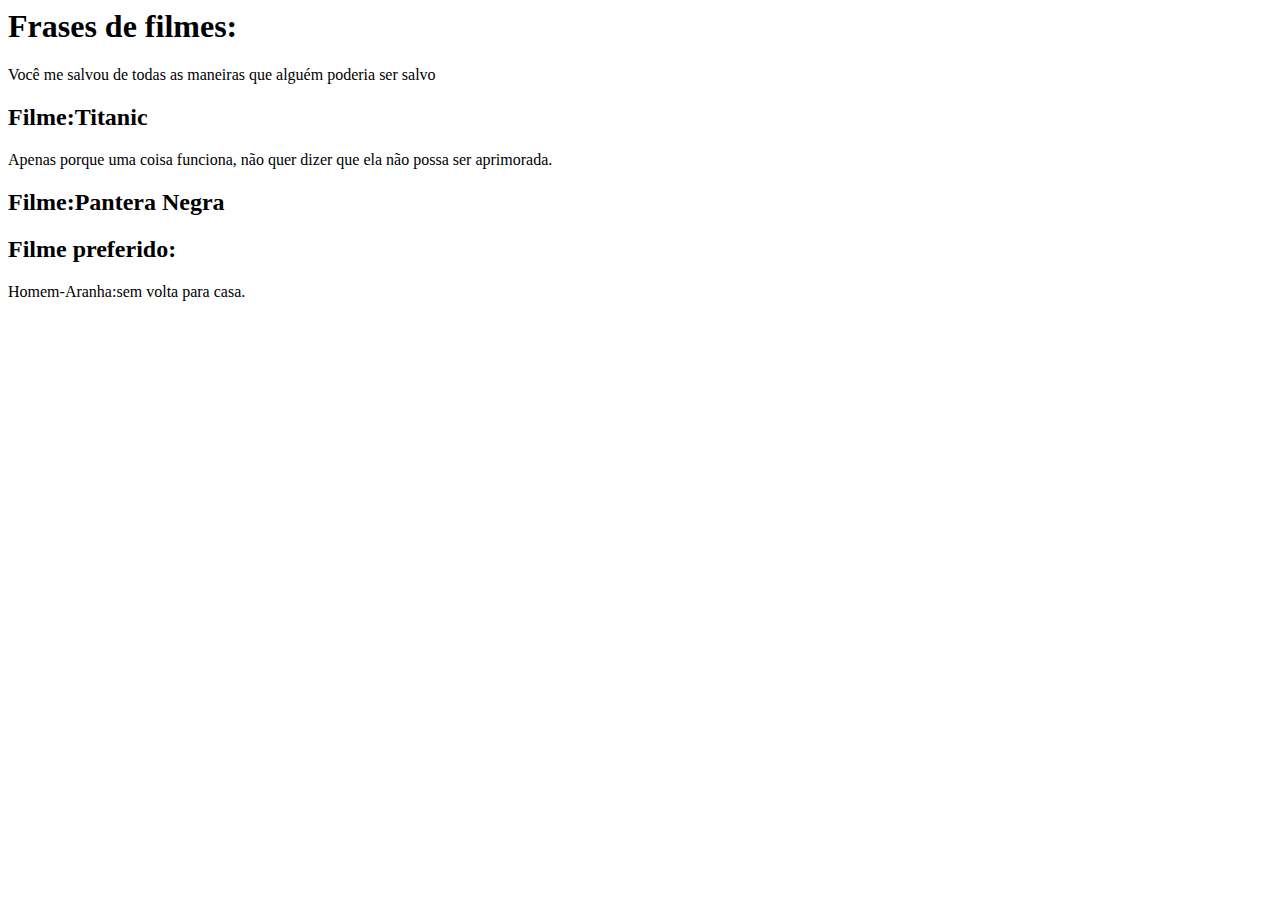
<file: index.html>
<html> 
  <head>
    <title>FILMES</title>
  </head>
  <body>
    <h1>Frases de filmes:</h1>
    <p>Você me salvou de todas as maneiras que alguém poderia ser salvo</p>
    <h2>Filme:Titanic</h2>
    <p>Apenas porque uma coisa funciona, não quer dizer que ela não possa ser aprimorada.</p>
    <h2>Filme:Pantera Negra</h2>
    <h2>Filme preferido:</h2>
    <p>Homem-Aranha:sem volta para casa.</p>
  </body>
</html>
</file>
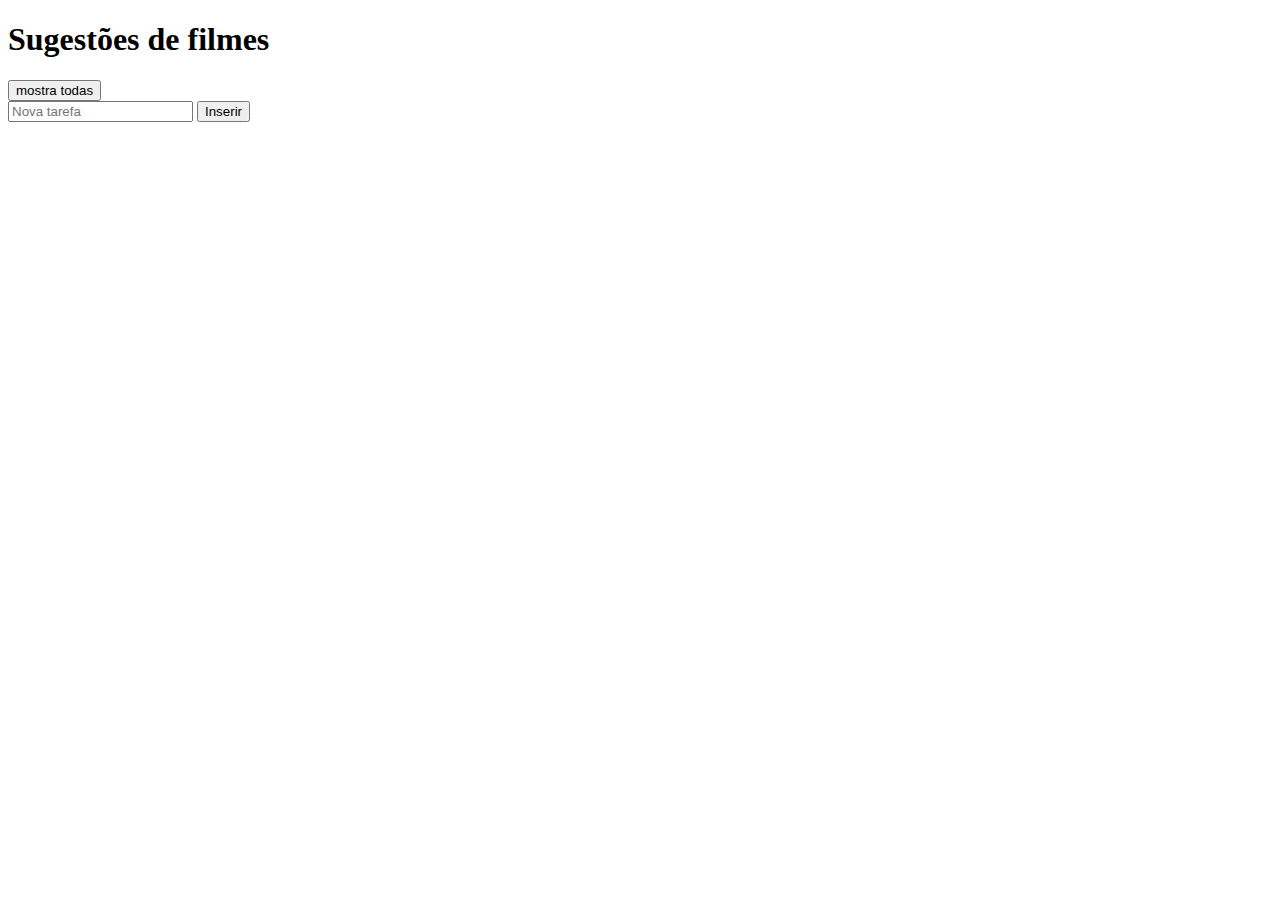
<file: alterartexto.html>
<!DOCTYPE html>
<html lang="pt-br">
<head>
    <meta charset="UTF-8">
    <title>filmes</title>
    <link rel="stylesheet" href="https://cdnjs.cloudflare.com/ajax/libs/font-awesome/4.7.0/css/font-awesome.min.css">
    <style id="estiloOculto">
        .oculto {
            display: none;
        }
    </style>
</head>
<body onload="withDB(carregaTarefas)">
    <h1>Sugestões de filmes</h1>

    <button id="mostraEscondeConcluidos">mostra todas</button>
    <form action="">
        <input type="text" id="barraDigitar" name="novatarefa" placeholder="Nova tarefa">
        <input type="submit" value="Inserir">
    </form>
    <div id="lista"></div>
    
    <script type="text/javascript" src="alterartexto.js"> </script>
</body>
</html>
</file>
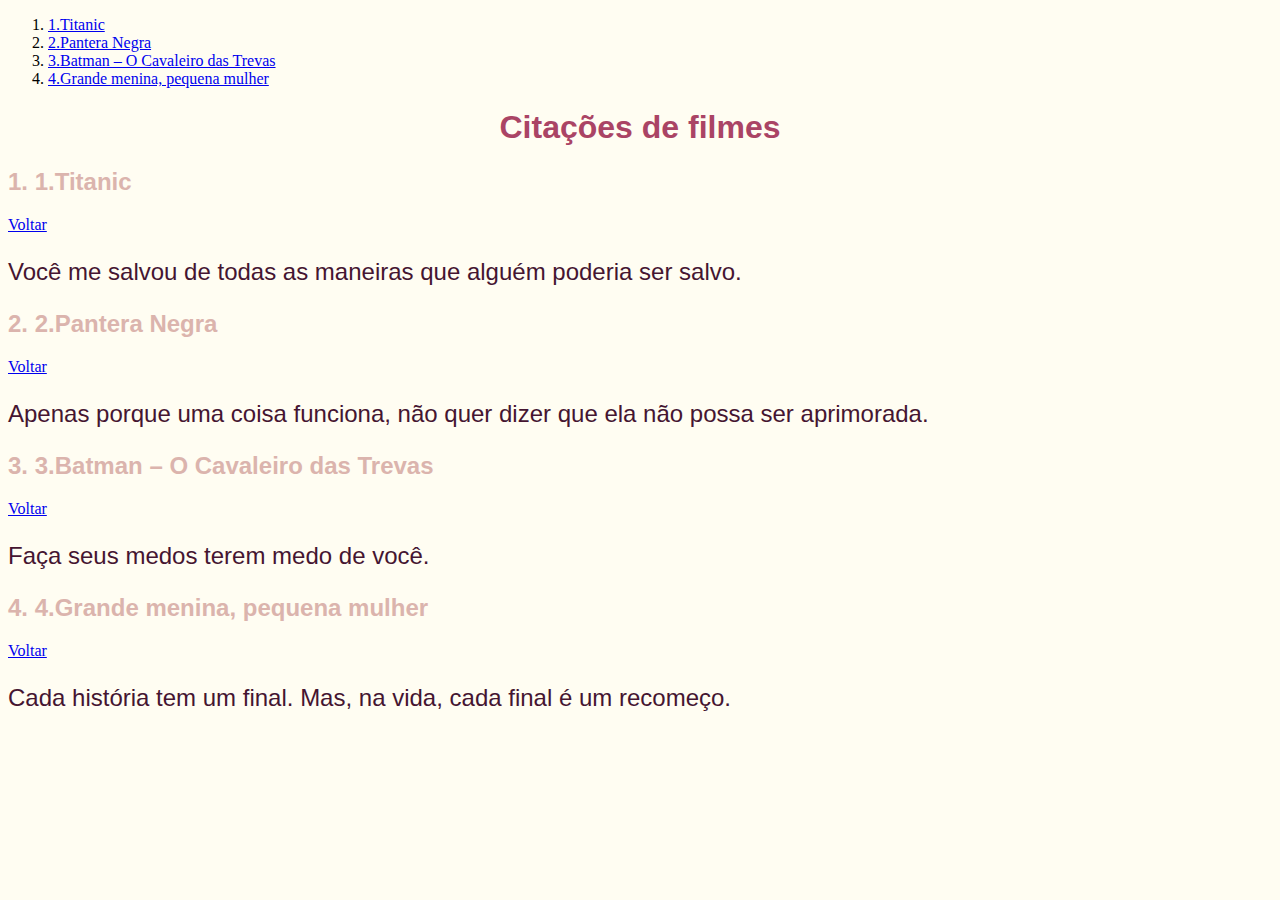
<file: atividade1.html>
<!DOCTYPE html>
<html lang="en">
<head>
    <title id="title">FILMES</title>
    <meta charset="UTF-8">
    <meta http-equiv="X-UA-compatible" content="IE=edge">
    <meta name="viewport" content="width=device-width, initial-scale=1.0">
    <link rel="stylesheet" href="js.css">
</head>
<body>
    <center>
       <h1>Citações de filmes</h1>
    </center>
    <h2>1.Titanic</h2>
    <p>Você me salvou de todas as maneiras que alguém poderia ser salvo.</p>
    <h2>2.Pantera Negra</h2>
    <p>Apenas porque uma coisa funciona, não quer dizer que ela não possa ser aprimorada.</p>
    <h2>3.Batman – O Cavaleiro das Trevas</h2>
    <p>Faça seus medos terem medo de você.</p>
    <h2>4.Grande menina, pequena mulher</h2>
    <p>Cada história tem um final. Mas, na vida, cada final é um recomeço.</p>	
    <script src="java.js"></script>
</body>    
</html>
</file>
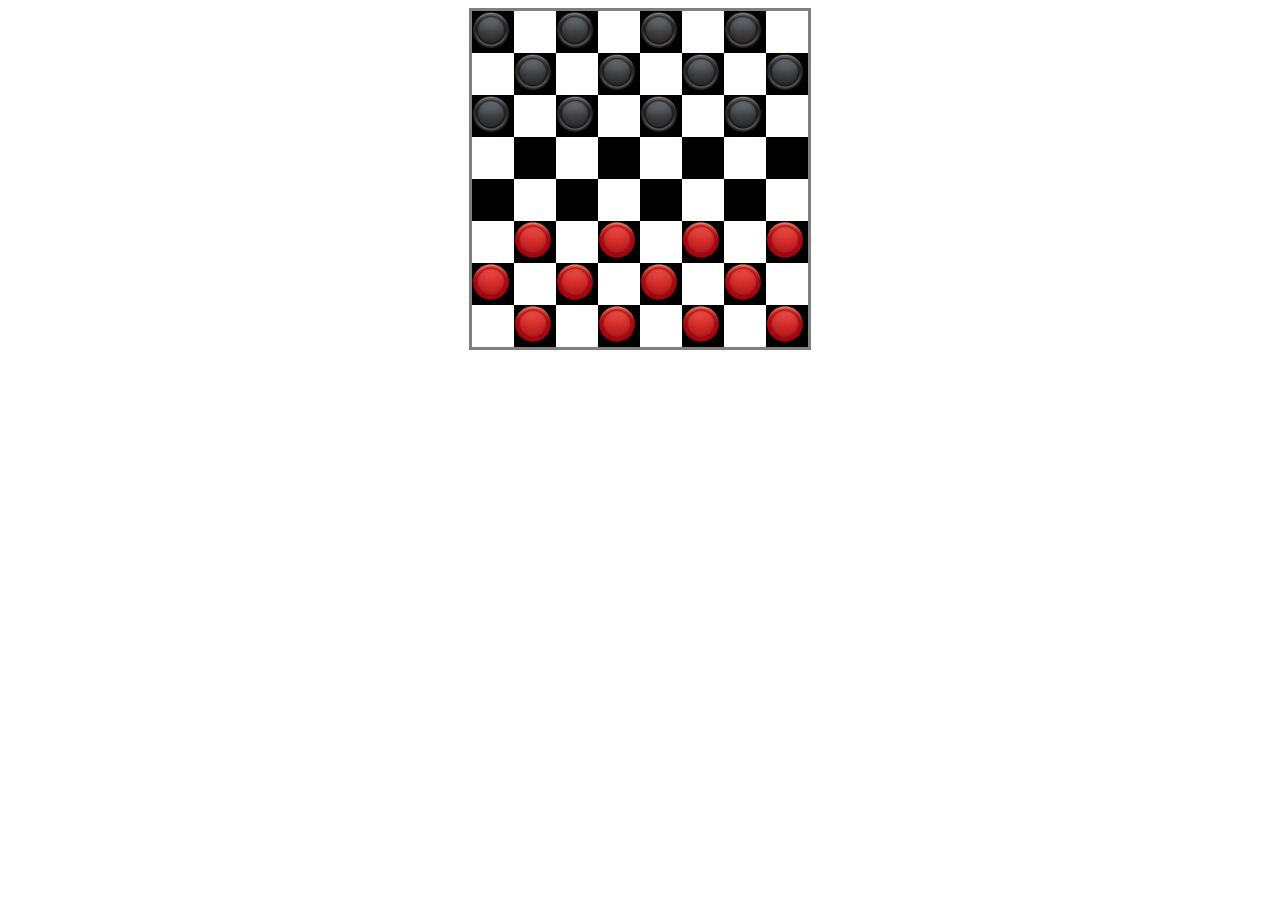
<file: damas.html>
<!DOCTYPE html>
<html lang="en">
<head>
    <meta charset="UTF-8">
    <meta http-equiv="X-UA-Compatible" content="IE=edge">
    <meta name="viewport" content="width=device-width, initial-scale=1.0">
    <title>Damas</title>
</head>
<body>
    <script src="damas.js"> </script>
</body>
</html>
</file>
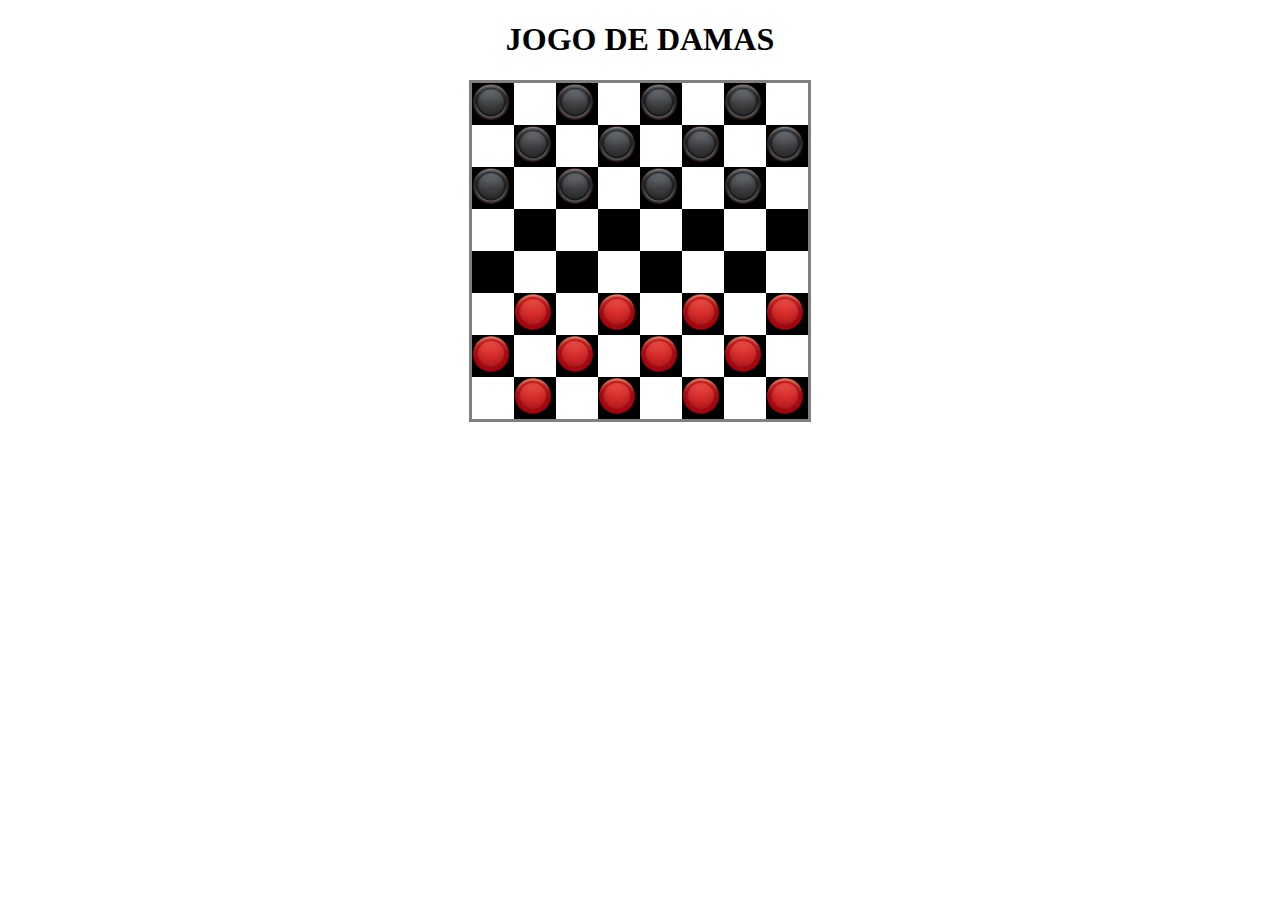
<file: jogodamas.html>
<!DOCTYPE html>
<html lang="en">
<head>
    <meta charset="UTF-8">
    <meta http-equiv="X-UA-Compatible" content="IE=edge">
    <meta name="viewport" content="width=device-width, initial-scale=1.0">
    <title>Jogo de damas</title>
</head>
<body>
  <center>
    <h1>JOGO DE DAMAS</h1>
  </center>    
  <script src="jogodamas.js"></script>
</body>
</html>
</file>
<file: js.css>
body{
    height: auto;
    background-color:  #FFFDF2;}
header{
    padding: 0 40px;
    border-radius: 10px;
   background-color: #DBB4AD;}
h1{
     font-family: arial; color : #AA4465; }
h2 { font-family: arial; color : #DBB4AD; }
p {font-family: arial; font-size: 150%; color : #451531}}
div {
    height:60cm
}
</file>
